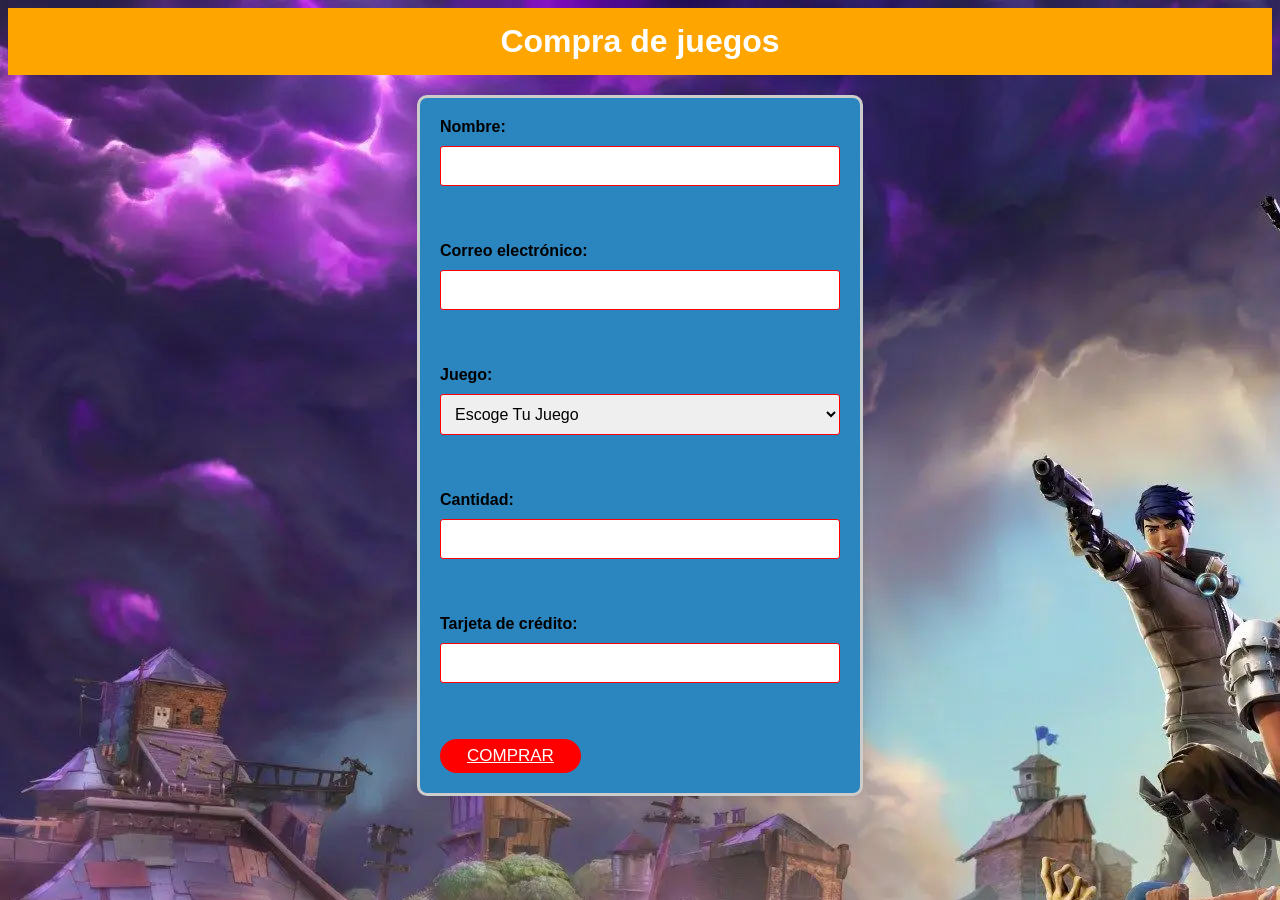
<file: interfas de compra/index.html>
<!DOCTYPE html>
<html>
<head>
	<title>Compra de juegos</title>
	<link rel="stylesheet" type="text/css" href="estilos.css">
	<link rel="stylesheet" type="text/css" href="java/javascript.js">
</head>
<body>
	<header>
		<h1>Compra de juegos</h1>
	</header>
	<main>
		<form>
			<label for="nombre">Nombre:</label>
			<input type="text" id="nombre" name="nombre" required><br><br>
			<label for="correo">Correo electrónico:</label>
			<input type="email" id="correo" name="correo" required><br><br>
			<label for="juego">Juego:</label>
			<select id="juego" name="juego">
				<option value="juego1">Escoge Tu Juego</option>
				<option value="juego1">Clash Royale</option>
				<option value="juego2">Free Fire</option>
				<option value="juego3">Crash Bandicot</option>
			</select><br><br>

			<label for="cantidad">Cantidad:</label>
			<input type="number" id="cantidad" name="cantidad" min="1" max="10" required><br><br>
			<label for="tarjeta">Tarjeta de crédito:</label>
			<input type="text" id="tarjeta" name="tarjeta" required><br><br>
			<a href="E:\compra_exitosa/index.html" class="btn-2" id="comprar">COMPRAR</a>

			<script type="text/javascript">
  document.getElementById("comprar").addEventListener("click", function() {
    var nombre = document.getElementById("nombre").value;
    var correo = document.getElementById("correo").value;
    var juego = document.getElementById("juego").value;
    var cantidad = document.getElementById("cantidad").value;
    var tarjeta = document.getElementById("tarjeta").value;

    if (nombre == "" || correo == "" || juego == "juego1" || cantidad == "" || tarjeta == "") {
      alert("Por favor, ingrese todos los datos requeridos.");
      return false;
    }
  });
</script>

 

		</form>
	</main>
</body>
</html>
</file>
<file: interfas de compra/estilos.css>
body {
	background-image: url(bg.jpg) ;
	font-family: Arial, sans-serif;
}

header {
	background-color:orange;
	color: #fff;
	padding: 15px;
	text-align: center;
}

h1 {
	margin: 0;
}

form {
	background-color: #2B85BF;
	border: 3px solid #ccc;
	border-radius: 10px;
	box-shadow: 0 0 10px rgba(0, 0, 0, 0.1);
	margin: 20px auto;
	max-width: 400px;
	padding: 20px;
}

label {
	display: block;
	font-weight: bold;
	margin-bottom: 10px;
}

input[type="text"],
input[type="email"],
select,
input[type="number"] {
	border: 1px solid red;
	border-radius: 3px;
	box-sizing: border-box;
	display: block;
	font-size: 16px;
	margin-bottom: 20px;
	padding: 10px;
	width: 100%;
}

input[type="submit"] {
	background-color: #333;
	border: none;
	border-radius: 3px;
	color: #fff;
	cursor: pointer;
	font-size: 16px;
	padding: 10px;
	width: 100%;
}

input[type="submit"]:hover {
	background-color: red;
}

.btn-2 {
	display: inline-block;
	padding: 11px 35px;
	border: 2px solid red;
	border-radius: 25px;
	margin-right: 25px;
	font-size: 17px;
	color: white;
}

.btn-2 {
	padding: 5px 25px;
	background-color: red;
	margin-right: 0;
}
</file>
